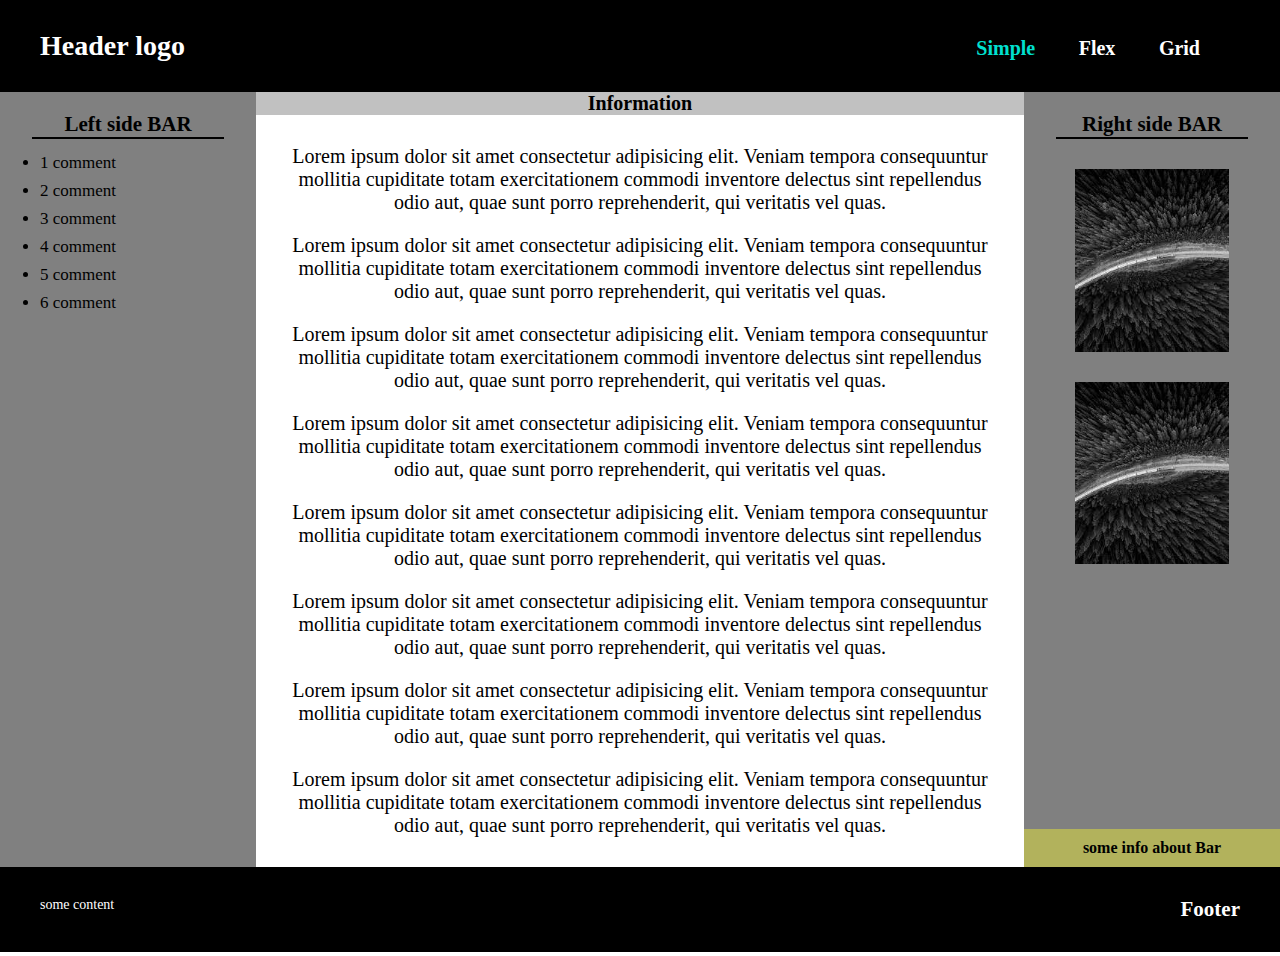
<file: index.html>
<!DOCTYPE html>
<html lang="en">
<head>
    <meta charset="UTF-8">
    <meta http-equiv="X-UA-Compatible" content="IE=edge">
    <meta name="viewport" content="width=device-width, initial-scale=1.0">
    <link rel="stylesheet" href="assets/style.css">
    <title>LR2</title>
</head>
<body>
<!-- Header
=============== -->
<header class="header">
    <h1 class="header__title">Header logo</h1>

    <nav class="nav">
        <a href="index.html" class="nav__link active">Simple</a>
        <a href="flex.html" class="nav__link">Flex</a>
        <a href="grid.html" class="nav__link">Grid</a>
    </nav>
</header>

<!-- Main
=============== -->
<main class="main">
    <aside class="left__aside">
        <h2 class="aside__title">Left side BAR</h2>
        <ul class="list">
            <li class="list__item">1 comment</li>
            <li class="list__item">2 comment</li>
            <li class="list__item">3 comment</li>
            <li class="list__item">4 comment</li>
            <li class="list__item">5 comment</li>
            <li class="list__item">6 comment</li>
        </ul>
    </aside>
    <div class="content">
        <div class="main__title">
            Information
        </div>
        <div class="main__text">
            <p>Lorem ipsum dolor sit amet consectetur adipisicing elit. Veniam tempora consequuntur mollitia cupiditate
                totam exercitationem commodi inventore delectus sint repellendus odio aut, quae sunt porro
                reprehenderit, qui veritatis vel quas.</p>
            <p>Lorem ipsum dolor sit amet consectetur adipisicing elit. Veniam tempora consequuntur mollitia cupiditate
                totam exercitationem commodi inventore delectus sint repellendus odio aut, quae sunt porro
                reprehenderit, qui veritatis vel quas.</p>
            <p>Lorem ipsum dolor sit amet consectetur adipisicing elit. Veniam tempora consequuntur mollitia cupiditate
                totam exercitationem commodi inventore delectus sint repellendus odio aut, quae sunt porro
                reprehenderit, qui veritatis vel quas.</p>
            <p>Lorem ipsum dolor sit amet consectetur adipisicing elit. Veniam tempora consequuntur mollitia cupiditate
                totam exercitationem commodi inventore delectus sint repellendus odio aut, quae sunt porro
                reprehenderit, qui veritatis vel quas.</p>
            <p>Lorem ipsum dolor sit amet consectetur adipisicing elit. Veniam tempora consequuntur mollitia cupiditate
                totam exercitationem commodi inventore delectus sint repellendus odio aut, quae sunt porro
                reprehenderit, qui veritatis vel quas.</p>
            <p>Lorem ipsum dolor sit amet consectetur adipisicing elit. Veniam tempora consequuntur mollitia cupiditate
                totam exercitationem commodi inventore delectus sint repellendus odio aut, quae sunt porro
                reprehenderit, qui veritatis vel quas.</p>
            <p>Lorem ipsum dolor sit amet consectetur adipisicing elit. Veniam tempora consequuntur mollitia cupiditate
                totam exercitationem commodi inventore delectus sint repellendus odio aut, quae sunt porro
                reprehenderit, qui veritatis vel quas.</p>
            <p>Lorem ipsum dolor sit amet consectetur adipisicing elit. Veniam tempora consequuntur mollitia cupiditate
                totam exercitationem commodi inventore delectus sint repellendus odio aut, quae sunt porro
                reprehenderit, qui veritatis vel quas.</p>

        </div>
    </div>
    <aside class="right__aside">
        <div class="right__aside__container">
            <div class="right__aside__content">
                <h2 class="aside__title">Right side BAR</h2>
                <div class="right__aside__images">
                    <img class="right__aside__item" src="assets/images/1.jfif" alt="" usemap="#testmap">
                    <img class="right__aside__item" src="assets/images/1.jfif" alt="" usemap="#testmap">
                    <map name="testmap">
                        <area shape="circle" coords="0, 0, 1000, 1000" href="index.html" alt="page 1">
                    </map>
                    <!--                    <img class="right__aside__item" src="assets/images/2.jfif" alt="">-->
                    <!--                    <img class="right__aside__item" src="assets/images/3.jfif" alt="">-->
                    <!--                    <img class="right__aside__item" src="assets/images/3.jfif" alt="">-->
                </div>
            </div>
            <div class="info__container">
                <div class="right__aside__info">
                    some info about Bar

                </div>
            </div>
        </div>
    </aside>
</main>

<!-- Footer
=============== -->
<footer class="footer">
    <div class="footer__content">
        some content
    </div>
    <h2 class="footer__title">Footer</h2>
</footer>
</body>
</html>
</file>
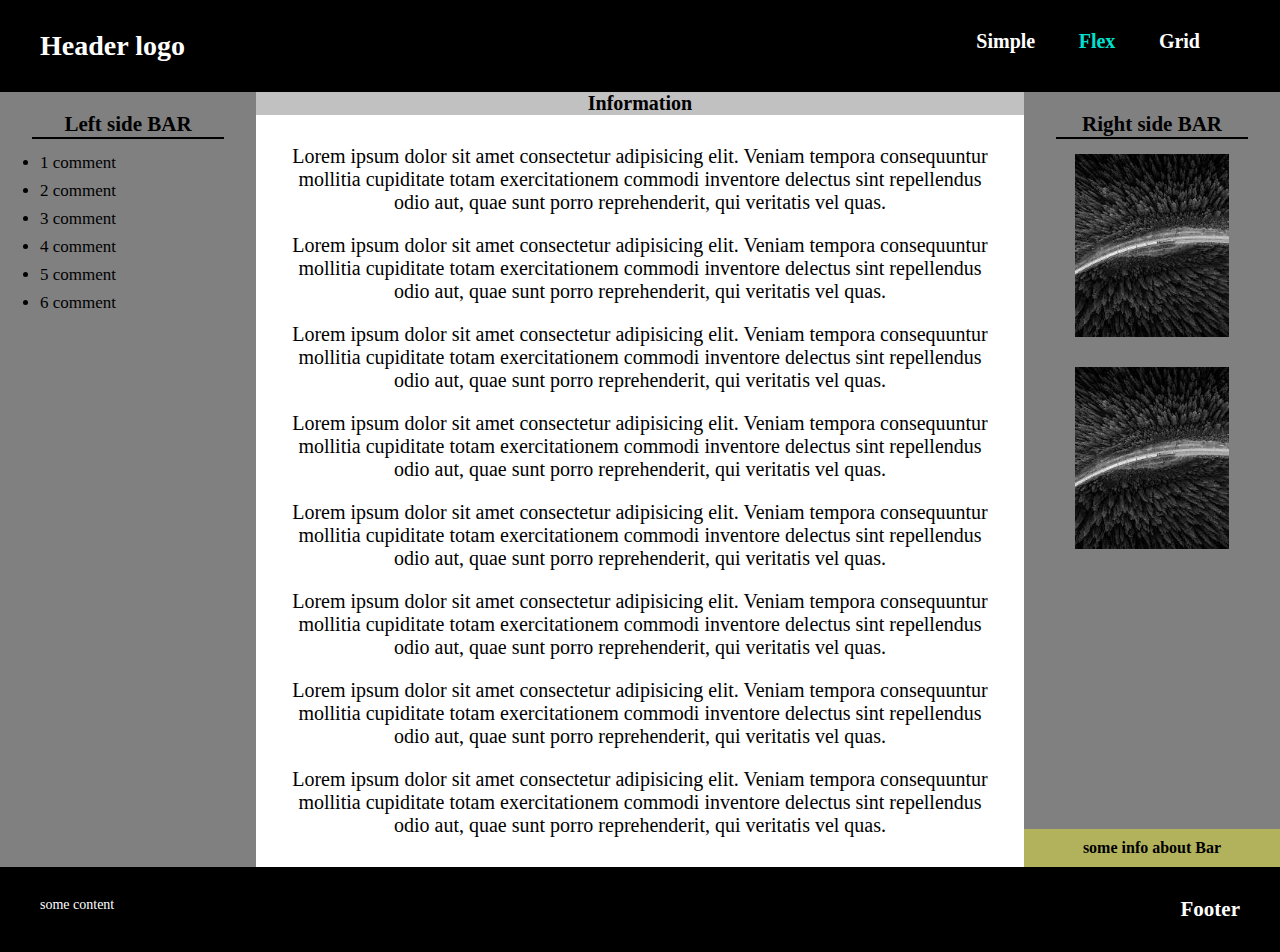
<file: flex.html>
<!DOCTYPE html>
<html lang="en">
<head>
    <meta charset="UTF-8">
    <meta http-equiv="X-UA-Compatible" content="IE=edge">
    <meta name="viewport" content="width=device-width, initial-scale=1.0">
    <link rel="stylesheet" href="assets/style_flex.css">
    <title>LR2</title>
</head>
<body>
    <!-- Header 
    =============== -->
    <header class="header">
        <h1 class="header__title">Header logo</h1>

        <nav class="nav">
            <a href="index.html" class="nav__link">Simple</a>
            <a href="flex.html" class="nav__link active">Flex</a>
            <a href="grid.html" class="nav__link">Grid</a>
        </nav>
    </header>

    <!-- Main
    =============== -->
    <main class="main">
        <aside class="left__aside">
            <h2 class="aside__title">Left side BAR</h2>
            <ul class="list">
                <li class="list__item">1 comment</li>
                <li class="list__item">2 comment</li>
                <li class="list__item">3 comment</li>
                <li class="list__item">4 comment</li>
                <li class="list__item">5 comment</li>
                <li class="list__item">6 comment</li>

            </ul>
        </aside>


        <div class="content">
            <div class="main__title">
                Information
            </div>

            <div class="main__text">

                <p>Lorem ipsum dolor sit amet consectetur adipisicing elit. Veniam tempora consequuntur mollitia cupiditate totam exercitationem commodi inventore delectus sint repellendus odio aut, quae sunt porro reprehenderit, qui veritatis vel quas.</p>
                <p>Lorem ipsum dolor sit amet consectetur adipisicing elit. Veniam tempora consequuntur mollitia cupiditate totam exercitationem commodi inventore delectus sint repellendus odio aut, quae sunt porro reprehenderit, qui veritatis vel quas.</p>
                <p>Lorem ipsum dolor sit amet consectetur adipisicing elit. Veniam tempora consequuntur mollitia cupiditate totam exercitationem commodi inventore delectus sint repellendus odio aut, quae sunt porro reprehenderit, qui veritatis vel quas.</p>
                <p>Lorem ipsum dolor sit amet consectetur adipisicing elit. Veniam tempora consequuntur mollitia cupiditate totam exercitationem commodi inventore delectus sint repellendus odio aut, quae sunt porro reprehenderit, qui veritatis vel quas.</p>
                <p>Lorem ipsum dolor sit amet consectetur adipisicing elit. Veniam tempora consequuntur mollitia cupiditate totam exercitationem commodi inventore delectus sint repellendus odio aut, quae sunt porro reprehenderit, qui veritatis vel quas.</p>
                <p>Lorem ipsum dolor sit amet consectetur adipisicing elit. Veniam tempora consequuntur mollitia cupiditate totam exercitationem commodi inventore delectus sint repellendus odio aut, quae sunt porro reprehenderit, qui veritatis vel quas.</p>
                <p>Lorem ipsum dolor sit amet consectetur adipisicing elit. Veniam tempora consequuntur mollitia cupiditate totam exercitationem commodi inventore delectus sint repellendus odio aut, quae sunt porro reprehenderit, qui veritatis vel quas.</p>
             <p>Lorem ipsum dolor sit amet consectetur adipisicing elit. Veniam tempora consequuntur mollitia cupiditate totam exercitationem commodi inventore delectus sint repellendus odio aut, quae sunt porro reprehenderit, qui veritatis vel quas.</p>

            </div>
        </div>
        <aside class="right__aside">
            <div class="right__aside__content">
                <h2 class="aside__title">Right side BAR</h2>
                <div class="right__aside__images">
                    <img class="right__aside__item" src="assets/images/1.jfif" alt="" usemap="#testmap">
                    <img class="right__aside__item" src="assets/images/1.jfif" alt="" usemap="#testmap">
                    <map name="testmap">
                        <area shape="circle" coords="0, 0, 1000, 1000" href="index.html" alt="page 1">
                    </map>
<!--                    <img class="right__aside__item" src="assets/images/2.jfif" alt="">-->
<!--                    <img class="right__aside__item" src="assets/images/3.jfif" alt="">-->
<!--                    <img class="right__aside__item" src="assets/images/3.jfif" alt="">-->
                </div>
            </div>

            <div class="right__aside__info">
                some info about Bar


            </div>
        </aside>
    </main>

    <!-- Footer 
    =============== -->
    <footer class="footer">
        <div class="footer__content">
            some content
        </div>
        <h2 class="footer__title">Footer</h2>
    </footer>
</body>
</html>
</file>
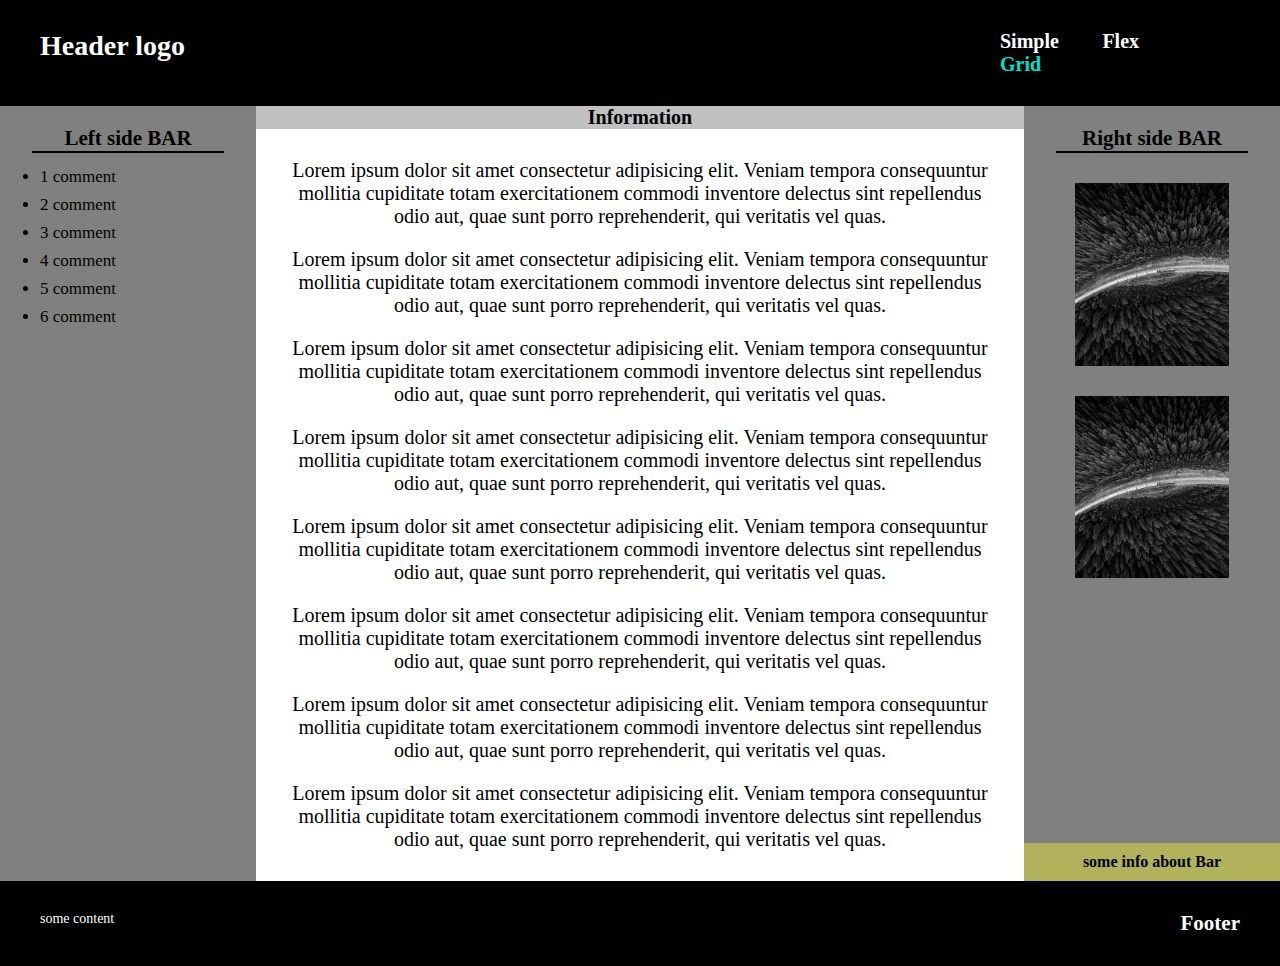
<file: grid.html>
<!DOCTYPE html>
<html lang="en">
<head>
    <meta charset="UTF-8">
    <meta http-equiv="X-UA-Compatible" content="IE=edge">
    <meta name="viewport" content="width=device-width, initial-scale=1.0">
    <link rel="stylesheet" href="assets/style_grid.css">
    <title>LR2</title>
</head>
<body>
    <!-- Header 
    =============== -->
    <header class="header">
        <h1 class="header__title">Header logo</h1>

        <nav class="nav">
            <a href="index.html" class="nav__link ">Simple</a>
            <a href="flex.html" class="nav__link">Flex</a>
            <a href="grid.html" class="nav__link active">Grid</a>
        </nav>
    </header>

    <!-- Main
    =============== -->
    <main class="main">
        <aside class="left__aside">
            <h2 class="aside__title">Left side BAR</h2>
            <ul class="list">
                <li class="list__item">1 comment</li>
                <li class="list__item">2 comment</li>
                <li class="list__item">3 comment</li>
                <li class="list__item">4 comment</li>
                <li class="list__item">5 comment</li>
                <li class="list__item">6 comment</li>

            </ul>
        </aside>

        <div class="content">
            <div class="main__title">
                Information
            </div>

            <div class="main__text">

                <p>Lorem ipsum dolor sit amet consectetur adipisicing elit. Veniam tempora consequuntur mollitia cupiditate totam exercitationem commodi inventore delectus sint repellendus odio aut, quae sunt porro reprehenderit, qui veritatis vel quas.</p>
                <p>Lorem ipsum dolor sit amet consectetur adipisicing elit. Veniam tempora consequuntur mollitia cupiditate totam exercitationem commodi inventore delectus sint repellendus odio aut, quae sunt porro reprehenderit, qui veritatis vel quas.</p>
                <p>Lorem ipsum dolor sit amet consectetur adipisicing elit. Veniam tempora consequuntur mollitia cupiditate totam exercitationem commodi inventore delectus sint repellendus odio aut, quae sunt porro reprehenderit, qui veritatis vel quas.</p>
                <p>Lorem ipsum dolor sit amet consectetur adipisicing elit. Veniam tempora consequuntur mollitia cupiditate totam exercitationem commodi inventore delectus sint repellendus odio aut, quae sunt porro reprehenderit, qui veritatis vel quas.</p>
                <p>Lorem ipsum dolor sit amet consectetur adipisicing elit. Veniam tempora consequuntur mollitia cupiditate totam exercitationem commodi inventore delectus sint repellendus odio aut, quae sunt porro reprehenderit, qui veritatis vel quas.</p>
                <p>Lorem ipsum dolor sit amet consectetur adipisicing elit. Veniam tempora consequuntur mollitia cupiditate totam exercitationem commodi inventore delectus sint repellendus odio aut, quae sunt porro reprehenderit, qui veritatis vel quas.</p>
                <p>Lorem ipsum dolor sit amet consectetur adipisicing elit. Veniam tempora consequuntur mollitia cupiditate totam exercitationem commodi inventore delectus sint repellendus odio aut, quae sunt porro reprehenderit, qui veritatis vel quas.</p>
             <p>Lorem ipsum dolor sit amet consectetur adipisicing elit. Veniam tempora consequuntur mollitia cupiditate totam exercitationem commodi inventore delectus sint repellendus odio aut, quae sunt porro reprehenderit, qui veritatis vel quas.</p>

            </div>
        </div>

        <aside class="right__aside">
            <div class="right__aside__content">
                <h2 class="aside__title">Right side BAR</h2>
                <div class="right__aside__images">
                    <img class="right__aside__item" src="assets/images/1.jfif" alt="" usemap="#testmap">
                    <img class="right__aside__item" src="assets/images/1.jfif" alt="" usemap="#testmap">
                    <map name="testmap">
                        <area shape="circle" coords="0, 0, 1000, 1000" href="flex.html" alt="page 1">
                    </map>
<!--                    <img class="right__aside__item" src="assets/images/2.jfif" alt="">-->
<!--                    <img class="right__aside__item" src="assets/images/3.jfif" alt="">-->
<!--                    <img class="right__aside__item" src="assets/images/3.jfif" alt="">-->
                </div>
            </div>

            <div class="right__aside__info">
                some info about Bar


            </div>
        </aside>
    </main>

    <!-- Footer 
    =============== -->
    <footer class="footer">
        <div class="footer__content">
            some content
        </div>
        <h2 class="footer__title">Footer</h2>
    </footer>
</body>
</html>
</file>
<file: assets/style.css>
/* Simple
===================== */
html {
    height: 100%;
}

body {
    margin: 0;
    font-size: 14px;
    height: 100%;
}

*, *:after, *:before {
    box-sizing: border-box;
}

h1, h2, h3, h4, h5, h6 {
    margin: 0;
    padding: 0;
}


/* Header
===================== */

.header {
    width: 100%;
    background-color: #000;
    padding: 30px 40px;
    display: table;
    margin: 0;

}

.header__title {
    color: #fff;
    text-align: left;
    display: table-cell;
}

/*Navigation 
===================== */
.nav {
    display: table-cell;
    text-align: end;
}


.nav__link {
    text-decoration: none;
    font-weight: 900;
    font-size: 20px;
    color: #fff;
    transition: color .2s linear;

    margin-right: 40px;

}

.nav__link:hover {
    color: #00E0D0;
}

.active {
    color: #00E0D0;
}

/* Main
===================== */

.main {
    height: fit-content;
    width: 100%;
    display: table;
}

/* Aside
===================== */

aside {
    height: 100%;
    background-color: gray;
    padding-top: 20px;
}

.aside__title {
    text-align: center;
    border-bottom: solid 2px #000000;
    margin: auto;
    max-width: 75%;
}

/*.list {*/

/*    display: flex;*/
/*    flex-direction: column;*/
/*    align-items: center;*/

/*}*/

.list__item {
    font-size: 17px;
    font-weight: 500;
    margin-bottom: 8px;

}

.left__aside {
    width: 20%;
    display: table-cell;
}

.right__aside {
    height: 100%;
    width: 20%;
    display: table-cell;
}

.right__aside__content {
    width: 100%;
    display: table-row;
}

.right__aside__container {
    height: 100%;
    width: 100%;
    margin: 0;
    display: table;
}
.info__container {
    /*height: 100%;*/
    display: table-cell;
    vertical-align: bottom;
}
.right__aside__info {
    text-align: center;
    font-size: 16px;
    font-weight: 700;
    color: #000;
    padding: 10px;
    width: 100%;
    background-color: #b2b25c;
}

.right__aside__images {
    display: block;
    margin: auto;
}

.right__aside__item {
    display: block;
    margin: 30px auto;
    width: 60%;
    height: auto;
}

.content {
    height: 100%;
    width: 60%;
    display: table-cell;
    vertical-align: top;
}

.main__title {
    font-size: 20px;
    font-weight: 700;
    text-align: center;
    width: 100%;
    background-color: #c1c1c1;
}

.main__text {
    text-align: center;
    background-color: #fff;
    padding: 10px 35px;
    font-size: 20px;
}

.large {
    font-size: 500px;
    text-align: center;
    font-weight: 900;
}


/* Footer
===================== */

footer {
    width: 100%;
    background-color: #000000;
    display: inline-block;
    padding: 30px 40px;
}


.footer__title {
    color: #ffffff;
    float: right;
}

.footer__content {
    color: #ffffff;
    float: left;
}
</file>
<file: assets/style_flex.css>
/* Flex
===================== */

body {
    margin: 0;
    font-size: 14px;
}

*, *:after , *:before {
    box-sizing: border-box;
}

h1, h2, h3, h4, h5, h6{
    margin: 0;
    padding: 0;
}


/* Header
===================== */

header {
    background-color: #000;
    display: flex;
    justify-content: space-between;
    padding: 30px 40px;

}

.header__title{
    color: #fff;
    text-align: left;
}

/*Navigation 
===================== */

.nav__link {
    text-decoration: none;
    font-weight: 900;
    font-size: 20px;
    color: #fff;
    transition: color .2s linear;
    margin-right: 40px;

}

.nav__link:hover {
    color: #00E0D0;
}

.active {
    color: #00E0D0;
}

/* Main
===================== */

main {
    min-height: 100%;
    height: auto;
    display: flex;
}

/* Aside
===================== */

aside {
    height: auto;
    width: 20%;
    background-color: gray;
    padding-top: 20px;

}

.aside__title {
    text-align: center;
    border-bottom: solid 2px #000000;
    margin: auto;
    max-width: 75%;
}

/*.list {*/

/*    display: flex;*/
/*    flex-direction: column;*/
/*    align-items: center;*/

/*}*/

.list__item {
    font-size: 17px;
    font-weight: 500;
    margin-bottom: 8px;

}

.right__aside {
    display: flex;
    flex-direction: column;
    justify-content: space-between;
}

.right__aside__info {

    text-align: center;
    font-size: 16px;
    font-weight: 700;
    color: #000;
    padding: 10px;
    margin-top: 20px;
    width: 100%;
    background-color: #b2b25c;
}

.right__aside__images {
    display: flex;
    flex-wrap: wrap;
    justify-content: center;
    height: auto;
}

.right__aside__item {
    width: 60%;
    height: auto;
    margin: 15px;
}

.content {
    width: 60%;
}

.main__title {
    font-size: 20px;
    font-weight: 700;
    text-align: center;
    background-color: #c1c1c1;
}

.main__text {
    text-align: center;
    background-color: #fff;
    padding: 10px 35px;
    font-size: 20px;
}

.large {
    font-size: 500px;
    text-align: center;
    font-weight: 900;
}


/* Footer
===================== */

footer {
    width: 100%;
    background-color: #000000;
    display: flex;
    justify-content: space-between;

    padding: 30px 40px;
}


.footer__title {
    color: #ffffff;
}

.footer__content {
    color: #ffffff;
}
</file>
<file: assets/style_grid.css>
/* Grid
===================== */

body {
    margin: 0;
    font-size: 14px;
}

*, *:after, *:before {
    box-sizing: border-box;
}

h1, h2, h3, h4, h5, h6 {
    margin: 0;
    padding: 0;
}


/* Header
===================== */

header {
    background-color: #000;
    padding: 30px 40px;
    display: grid;
    grid-template-columns: [left] 30%  [midle] 50% [right] 20%;
    grid-template-rows: [main]100%;

}

.header__title {
    grid-column-start: 1;
    color: #fff;
    text-align: left;

}

/*Navigation 
===================== */

.nav {
    grid-column: 3;
    grid-row: 1;
}

.nav__link {
    text-decoration: none;
    font-weight: 900;
    font-size: 20px;
    color: #fff;
    transition: color .2s linear;
    margin-right: 40px;

}

.nav__link:hover {
    color: #00E0D0;
}

.active {
    color: #00E0D0;
}

/* Main
===================== */

main {
    min-height: 100%;
    height: auto;
    display: grid;
    grid-template-columns: [left] 20%  [midle] 60% [right] 20%;
    grid-template-rows: [main]100%;
}

/* Aside
===================== */

aside {
    height: auto;
    background-color: gray;
    padding-top: 20px;

}

.aside__title {
    text-align: center;
    border-bottom: solid 2px #000000;
    margin: auto;
    max-width: 75%;
}

/*.list {*/

/*    display: flex;*/
/*    flex-direction: column;*/
/*    align-items: center;*/

/*}*/

.left__aside {
    grid-column: 1;
    grid-row: 1;
}

.list__item {
    font-size: 17px;
    font-weight: 500;
    margin-bottom: 8px;

}

.right__aside {
    grid-column: 3;
    grid-row: 1;
    display: grid;
    grid-template-rows: 1fr;
}

.right__aside__info {
    grid-row: end;
    text-align: center;
    font-size: 16px;
    font-weight: 700;
    color: #000;
    padding: 10px;
    margin-top: 20px;
    width: 100%;
    background-color: #b2b25c;
}

.right__aside__images {
    height: auto;
}

.right__aside__item {
    display: block;
    width: 60%;
    margin: 30px auto;
    height: auto;
}

.content {
    grid-column: 2;
    grid-row: 1;
}

.main__title {
    font-size: 20px;
    font-weight: 700;
    text-align: center;
    background-color: #c1c1c1;
}

.main__text {
    text-align: center;
    background-color: #fff;
    padding: 10px 35px;
    font-size: 20px;
}

.large {
    font-size: 500px;
    text-align: center;
    font-weight: 900;
}


/* Footer
===================== */

footer {
    width: 100%;
    background-color: #000000;
    padding: 30px 40px;
    display: grid;
    grid-template-columns: [left] 20%  [midle] 65% [right] 15%;
    grid-template-rows: [main]100%;
}


.footer__title {
    color: #ffffff;
    grid-column: 3;
    grid-row: 1;
    text-align: right;
}

.footer__content {
    color: #ffffff;

}
</file>
